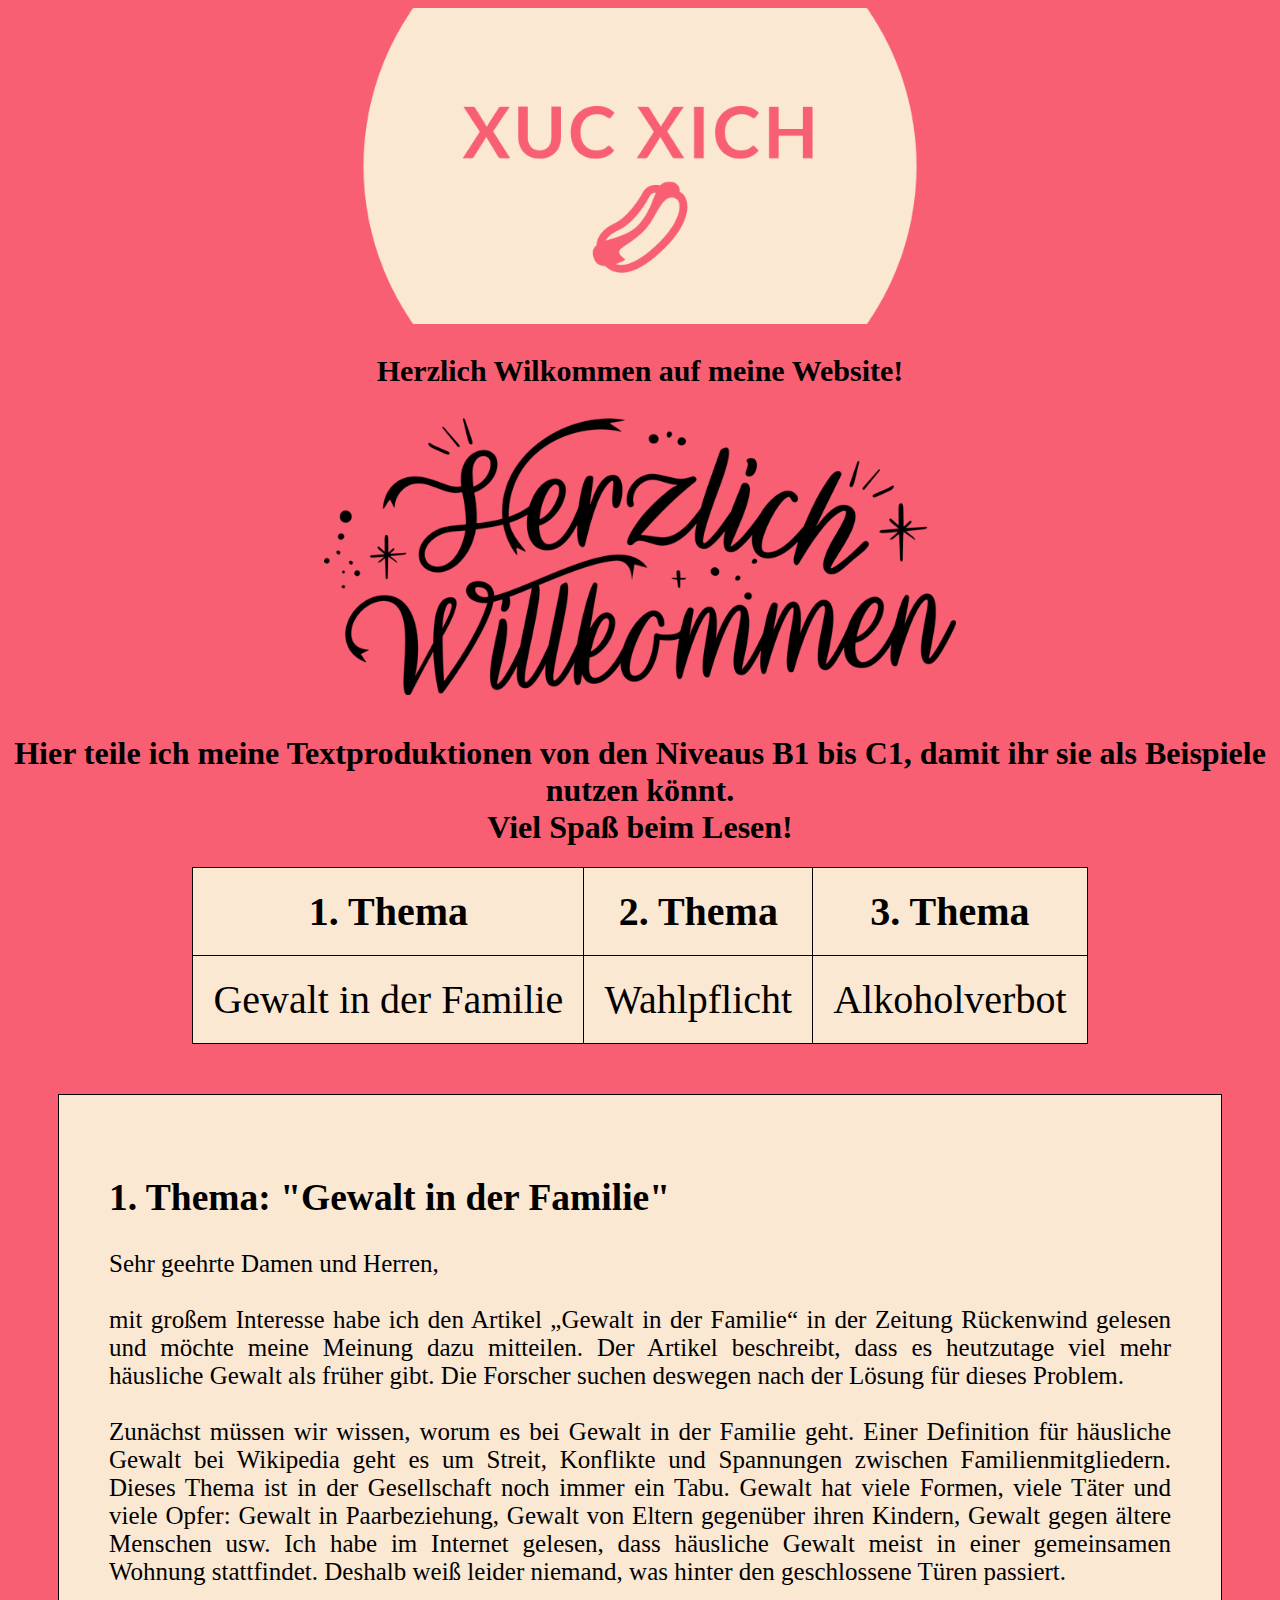
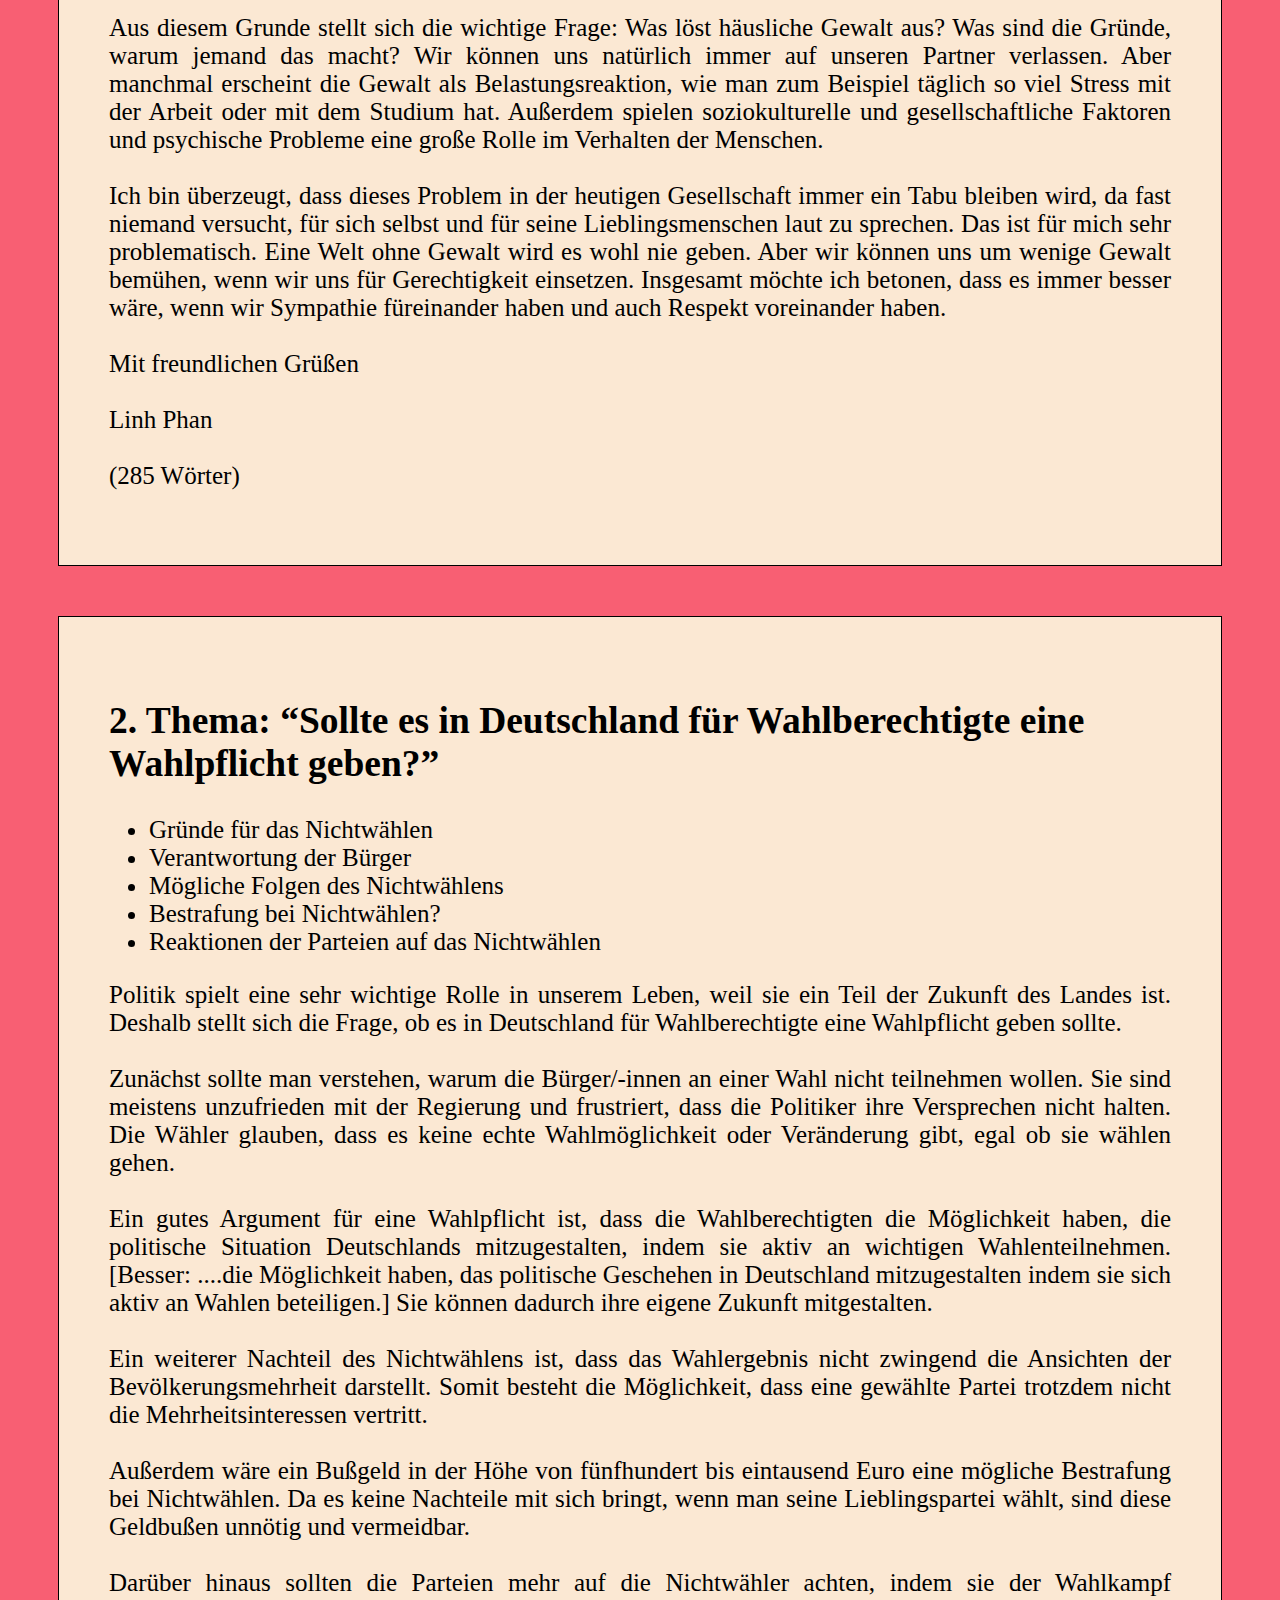
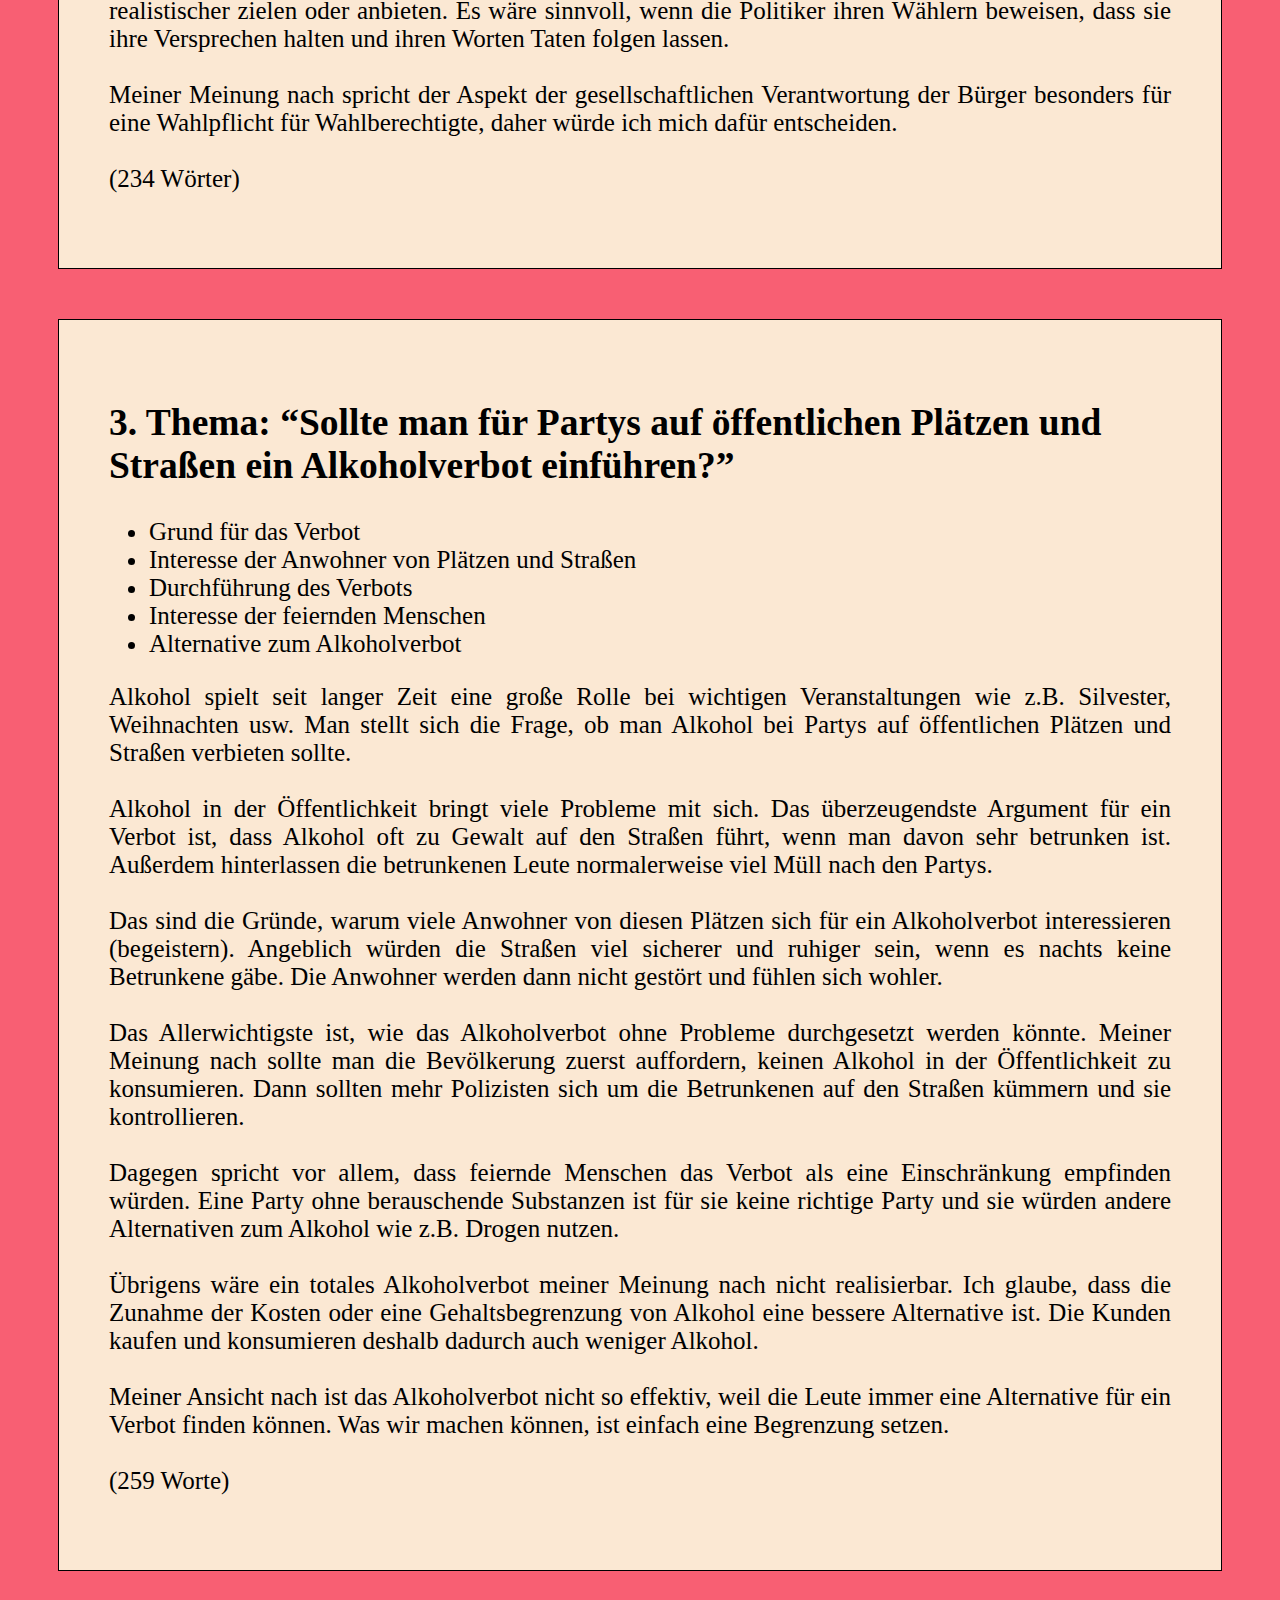
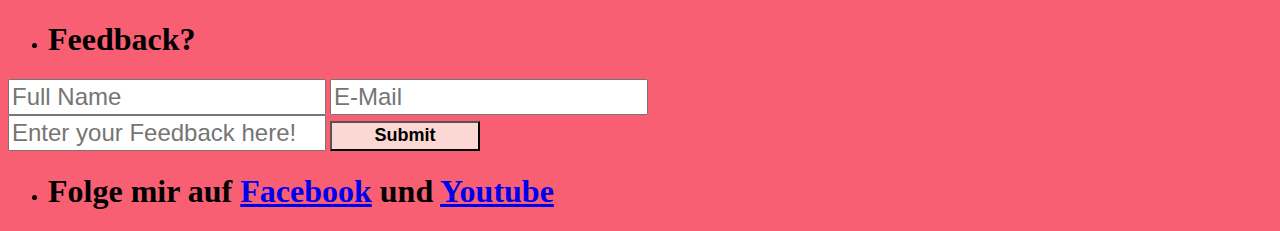
<file: index.html>
<!DOCTYPE html>
<html lang="en">
<head>
    <title>xxd</title>
    <link rel="stylesheet" href="style.css">

    <style>
        body {
            background-color: #f85f73;
        }
    </style>
</head>
<body>
    <img src="logo.png" alt="Logo Xuc Xich" max-width="100%" class="center">

    <h3 style="text-align: center; font-size: 30px;">Herzlich Wilkommen auf meine Website!</h3>

    <img src="herzlich wilkommen.png" alt="HERZLICH WILKOMMEN" width="500" class="center">
    <br>
    <h1 style="text-align: center;">Hier teile ich meine Textproduktionen von den Niveaus B1 bis C1, damit ihr sie als Beispiele nutzen könnt. 
        <br>
        Viel Spaß beim Lesen!</h1>
    
        <table>
            <thead>
                <tr>
                    <th>1. Thema</th>
                    <th>2. Thema</th>
                    <th>3. Thema</th>
                </tr>
            </thead>
            <tbody>
                <tr>
                    <td>Gewalt in der Familie</td>
                    <td>Wahlpflicht</td>
                    <td>Alkoholverbot</td>
                </tr>

            </tbody>
        </table>

        <div id="thema">
            <h2>1. Thema: "Gewalt in der Familie"</h2>
            <p>Sehr geehrte Damen und Herren,<br><br> 

                mit großem Interesse habe ich den Artikel „Gewalt in der Familie“ in der Zeitung Rückenwind gelesen und möchte meine Meinung dazu mitteilen.
                Der Artikel beschreibt, dass es heutzutage viel mehr häusliche Gewalt als früher gibt. Die Forscher suchen deswegen nach der Lösung für dieses Problem. <br><br> 
                
                Zunächst müssen wir wissen, worum es bei Gewalt in der Familie geht. Einer Definition für häusliche Gewalt bei Wikipedia geht es um Streit, Konflikte und Spannungen zwischen Familienmitgliedern. Dieses Thema ist in der Gesellschaft noch immer ein Tabu. Gewalt hat viele Formen, viele Täter und viele Opfer: Gewalt in Paarbeziehung, Gewalt von Eltern gegenüber ihren Kindern, Gewalt gegen ältere Menschen usw. Ich habe im Internet gelesen, dass häusliche Gewalt meist in einer gemeinsamen Wohnung stattfindet. Deshalb weiß leider niemand, was hinter den geschlossene Türen passiert. <br><br> 
                
                Aus diesem Grunde stellt sich die wichtige Frage: Was löst häusliche Gewalt aus? Was sind die Gründe, warum jemand das macht? Wir können uns natürlich immer auf unseren Partner verlassen. Aber manchmal erscheint die Gewalt als Belastungsreaktion, wie man zum Beispiel täglich so viel Stress mit der Arbeit oder mit dem Studium hat. Außerdem spielen soziokulturelle und gesellschaftliche Faktoren und psychische Probleme eine große Rolle im Verhalten der Menschen. <br><br> 
                
                Ich bin überzeugt, dass dieses Problem in der heutigen Gesellschaft immer ein Tabu bleiben wird, da fast niemand versucht, für sich selbst und für seine Lieblingsmenschen laut zu sprechen. Das ist für mich sehr problematisch. Eine Welt ohne Gewalt wird es wohl nie geben. Aber wir können uns um wenige Gewalt bemühen, wenn wir uns für Gerechtigkeit einsetzen. Insgesamt möchte ich betonen, dass es immer besser wäre, wenn wir Sympathie füreinander haben und auch Respekt voreinander haben. <br><br> 
                
                Mit freundlichen Grüßen <br><br> 
                Linh Phan
                <br><br> 
                (285 Wörter)
            </p>
        </div>

        <div id="thema">
            <h2>2. Thema: “Sollte es in Deutschland für Wahlberechtigte eine Wahlpflicht geben?”</h2>
            <ul>
                <li>Gründe für das Nichtwählen</li>
                <li>Verantwortung der Bürger</li>
                <li>Mögliche Folgen des Nichtwählens</li>
                <li>Bestrafung bei Nichtwählen?</li>
                <li>Reaktionen der Parteien auf das Nichtwählen</li>
            </ul>
            <p>Politik spielt eine sehr wichtige Rolle in unserem Leben, weil sie ein Teil der Zukunft des Landes ist. Deshalb stellt sich die Frage, ob es in Deutschland für Wahlberechtigte eine Wahlpflicht geben sollte. <br><br>

                Zunächst sollte man verstehen, warum die Bürger/-innen an einer Wahl nicht teilnehmen wollen. Sie sind meistens unzufrieden mit der Regierung und frustriert, dass die Politiker ihre Versprechen nicht halten. Die Wähler glauben, dass es keine echte Wahlmöglichkeit oder Veränderung gibt, egal ob sie wählen gehen.<br><br>
                
                Ein gutes Argument für eine Wahlpflicht ist, dass die Wahlberechtigten die Möglichkeit haben, die politische Situation Deutschlands mitzugestalten, indem sie aktiv an wichtigen Wahlenteilnehmen. [Besser: ....die Möglichkeit haben, das politische Geschehen in Deutschland mitzugestalten indem sie sich aktiv an Wahlen beteiligen.] Sie können dadurch ihre eigene Zukunft mitgestalten.<br><br>
                
                Ein weiterer Nachteil des Nichtwählens ist, dass das Wahlergebnis nicht zwingend die Ansichten der Bevölkerungsmehrheit darstellt. Somit besteht die Möglichkeit, dass eine gewählte Partei trotzdem nicht die Mehrheitsinteressen vertritt.<br><br>
                
                Außerdem wäre ein Bußgeld in der Höhe von fünfhundert bis eintausend Euro eine mögliche Bestrafung bei Nichtwählen. Da es keine Nachteile mit sich bringt, wenn man seine Lieblingspartei wählt, sind diese Geldbußen unnötig und vermeidbar.<br><br>
                
                Darüber hinaus sollten die Parteien mehr auf die Nichtwähler achten, indem sie der Wahlkampf realistischer zielen oder anbieten. Es wäre sinnvoll, wenn die Politiker ihren Wählern beweisen, dass sie ihre Versprechen halten und ihren Worten Taten folgen lassen.<br><br>
                
                Meiner Meinung nach spricht der Aspekt der gesellschaftlichen Verantwortung der Bürger besonders für eine Wahlpflicht für Wahlberechtigte, daher würde ich mich dafür entscheiden.<br><br>
                
                (234 Wörter)
                
            </p>
        </div>

        <div id="thema">
            <h2>3. Thema: “Sollte man für Partys auf öffentlichen Plätzen und Straßen ein Alkoholverbot einführen?”</h2>
            <ul>
                <li>Grund für das Verbot</li>
                <li>Interesse der Anwohner von Plätzen und Straßen</li>
                <li>Durchführung des Verbots</li>
                <li>Interesse der feiernden Menschen</li>
                <li>Alternative zum Alkoholverbot</li>
            </ul>
            <p>Alkohol spielt seit langer Zeit eine große Rolle bei wichtigen Veranstaltungen wie z.B. Silvester, Weihnachten usw. Man stellt sich die Frage, ob man Alkohol bei Partys auf öffentlichen Plätzen und Straßen verbieten sollte.<br><br>

                Alkohol in der Öffentlichkeit bringt viele Probleme mit sich. Das überzeugendste Argument für ein Verbot ist, dass Alkohol oft zu Gewalt auf den Straßen führt, wenn man davon sehr betrunken ist. Außerdem hinterlassen die betrunkenen Leute normalerweise viel Müll nach den Partys.<br><br>
                
                Das sind die Gründe, warum viele Anwohner von diesen Plätzen sich für ein Alkoholverbot interessieren (begeistern). Angeblich würden die Straßen viel sicherer und ruhiger sein, wenn es nachts keine Betrunkene gäbe. Die Anwohner werden dann nicht gestört und fühlen sich wohler.<br><br>
                
                Das Allerwichtigste ist, wie das Alkoholverbot ohne Probleme durchgesetzt werden könnte. Meiner Meinung nach sollte man die Bevölkerung zuerst auffordern, keinen Alkohol in der Öffentlichkeit zu konsumieren. Dann sollten mehr Polizisten sich um die Betrunkenen auf den Straßen kümmern und sie kontrollieren.<br><br>
                
                Dagegen spricht vor allem, dass feiernde Menschen das Verbot als eine Einschränkung empfinden würden. Eine Party ohne berauschende Substanzen ist für sie keine richtige Party und sie würden andere Alternativen zum Alkohol wie z.B. Drogen nutzen.<br><br>
                
                Übrigens wäre ein totales Alkoholverbot meiner Meinung nach nicht realisierbar. Ich glaube, dass die Zunahme der Kosten oder eine Gehaltsbegrenzung von Alkohol eine bessere Alternative ist. Die Kunden kaufen und konsumieren deshalb dadurch auch weniger Alkohol.<br><br>
                
                Meiner Ansicht nach ist das Alkoholverbot nicht so effektiv, weil die Leute immer eine Alternative für ein Verbot finden können. Was wir machen können, ist einfach eine Begrenzung setzen. <br><br>
                
                (259 Worte)
                
            </p>
        </div>

    <ul><li><h1>Feedback?</h1></li></ul>
        
    <form action="https://www.facebook.com/junnie.vn/">
        <input type="text" placeholder="Full Name" name="name">
        <input type="email" placeholder="E-Mail" name="email">
        <br>
        <input type="Feedback" placeholder="Enter your Feedback here!" name="feebback">
        <button>Submit</button>
    </form>
    
    <ul><li><h1>Folge mir auf <a href="https://facebook.com/junnie.vn">Facebook</a> und <a href="https://www.youtube.com/channel/UCLuoHLAuoGK2N0dLY-Dbz4A">Youtube</a></h1></li></ul>
</body>
</html>
</file>
<file: style.css>
div[id="thema"] {
    border: 1px solid black;
    background-color: #fbe8d3;
    font-size: 25px;
    font-family: 'Times New Roman', Times, serif;
    margin: 50px;
    width: fit-content;
    padding: 50px;       
}

table, td, th {
    border: 1px solid black;
    border-style: groove;
    border-collapse: collapse;
    padding: 20px;
    font-size: 40px;
    margin-left: auto;
    margin-right: auto;
    background-color: #fbe8d3;
}

p {
    text-align: justify;
}

.center {
    display: block;
    margin-left: auto;
    margin-right: auto;
    width: 50%;
}

button {
    width: 150px;
    height: 30px;
    font-size: 18px;
    background-color: #FCD8D4;
    font-weight: bolder;
}

button:hover {
    background-color: #F5C6AA;
}

input {
    height:30px;
    font-size:18pt;
}

@media (min-width: 600px) {
    body {
        background-color: rgb(255, 253, 253);
    }
}

@media (max-width: 599px) {
    body {
        background-color: rgb(196, 196, 253);
    }
}
</file>
